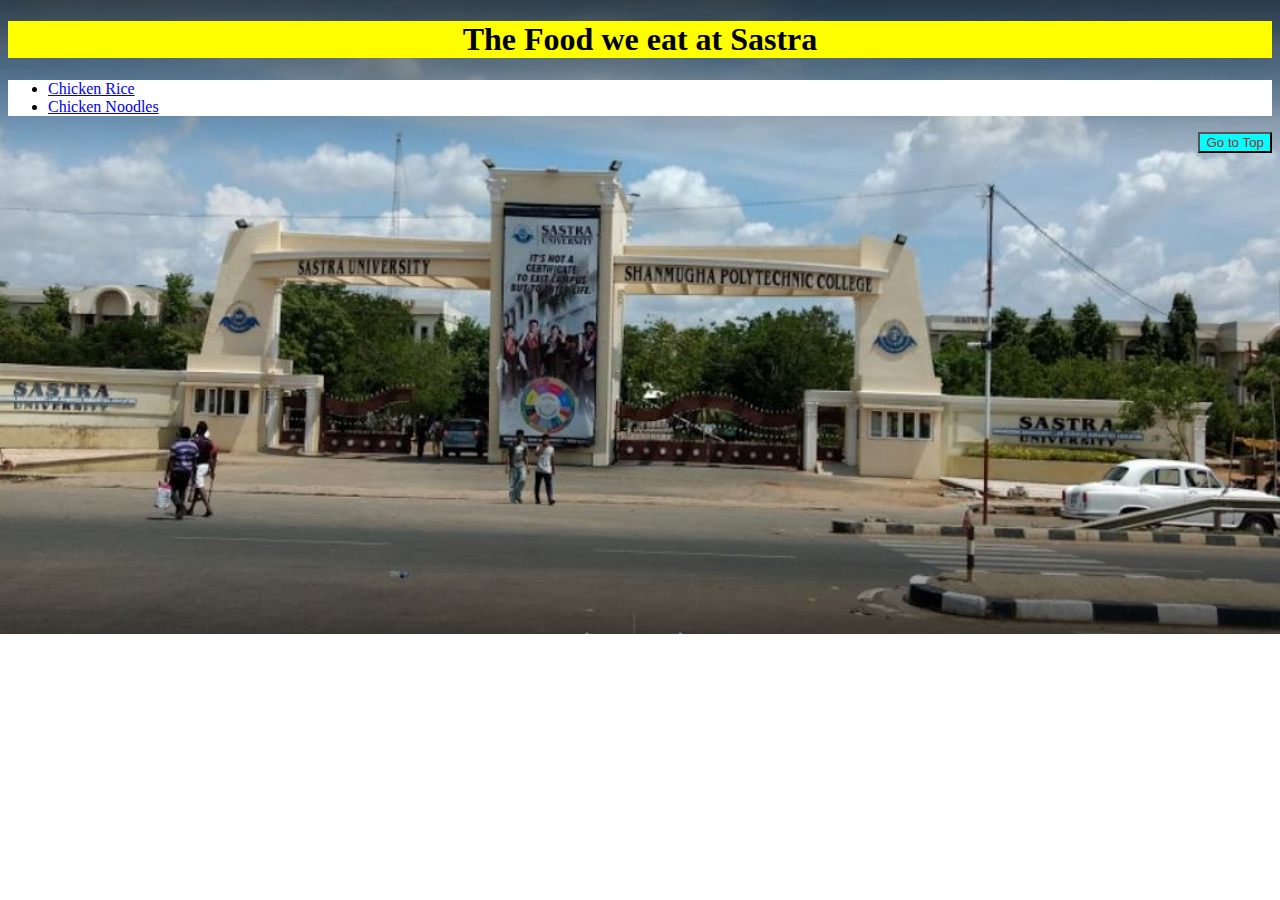
<file: index.html>
<!DOCTYPE html>
<html lang="en">
    <head>
        <meta charset="UTF-8">
        <link rel="stylesheet" href="style.css">
        <title>The Food we eat at Sastra</title>
    </head>
    <body class="home">
        <h1>The Food we eat at Sastra</h1>
        <!-- <image class="main" src="images/sastra_entrance.jpeg"></image> -->
        <ul class="recipe-links">
            <li><a href="recipes/chicken_rice.html">Chicken Rice</a></li>
            <li><a href="recipes/chicken_noodles.html">Chicken Noodles</a></li>
        </ul>
        <div class="top-wrap"><a href="#top"><button class="top-button">Go to Top</button></a></div>
    </body>
</html>
</file>
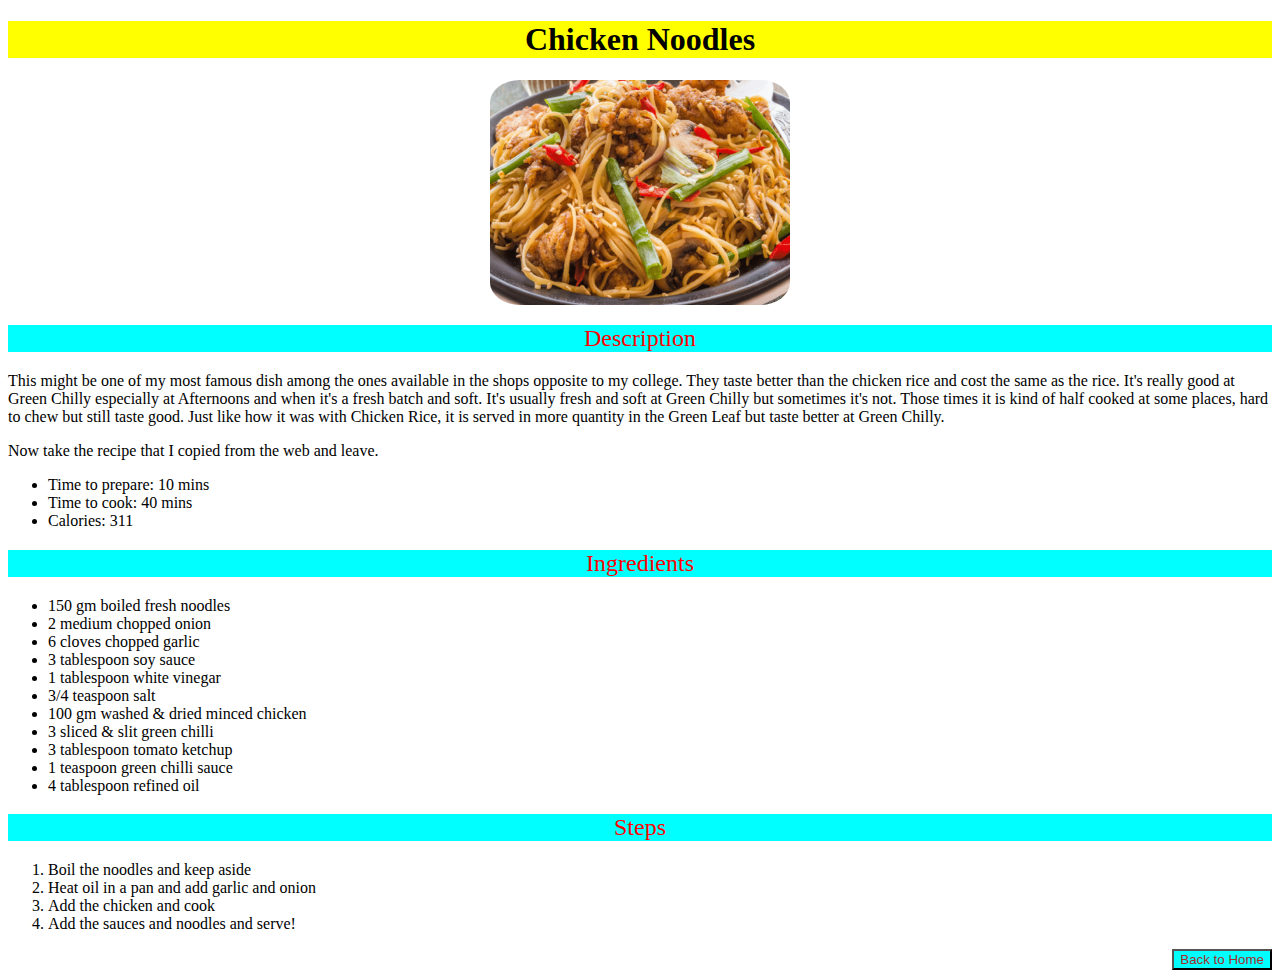
<file: recipes/chicken_noodles.html>
<!DOCTYPE html>
<html lang="en">
<head>
    <meta charset="UTF-8">
    <meta name="viewport" content="width=device-width, initial-scale=1.0">
    <link rel="stylesheet" href="../style.css">
    <title>Chicken Noodles</title>
</head>
<body>
    <h1>Chicken Noodles</h1>
    <img class = "recipe" src="../images/chicken_noodles.gif" width=300px></img>
    <h2>Description</h2>
    <p>This might be one of my most famous dish among the ones available in the shops opposite to my college. They taste better than the chicken rice and cost the same as the rice. It's really good at Green Chilly especially at Afternoons and when it's a fresh batch and soft. It's usually fresh and soft at Green Chilly but sometimes it's not. Those times it is kind of half cooked at some places, hard to chew but still taste good. Just like how it was with Chicken Rice, it is served in more quantity in the Green Leaf but taste better at Green Chilly.</p>
    <p>Now take the recipe that I copied from the web and leave.</p>
    <ul>
        <li>Time to prepare: 10 mins</li>
        <li>Time to cook: 40 mins</li>
        <li>Calories: 311</li>
    </ul>
    <h2>Ingredients</h2>
    <ul>
            <li>150 gm boiled fresh noodles</li>
            <li>2 medium chopped onion</li>
            <li>6 cloves chopped garlic</li>
            <li>3 tablespoon soy sauce</li>
            <li>1 tablespoon white vinegar</li>
            <li>3/4 teaspoon salt</li>
            <li>100 gm washed & dried minced chicken</li>
            <li>3 sliced & slit green chilli</li>
            <li>3 tablespoon tomato ketchup</li>
            <li>1 teaspoon green chilli sauce</li>
            <li>4 tablespoon refined oil</li>
    </ul>
    <h2>Steps</h2>
    <ol>
        <li>Boil the noodles and keep aside</li>
        <li>Heat oil in a pan and add garlic and onion</li>
        <li>Add the chicken and cook</li>
        <li>Add the sauces and noodles and serve!</li>
    </ol>
    <div class="top-wrap"><a href="../index.html"><button>Back to Home</button></a></div>
</body>
</html>
</file>
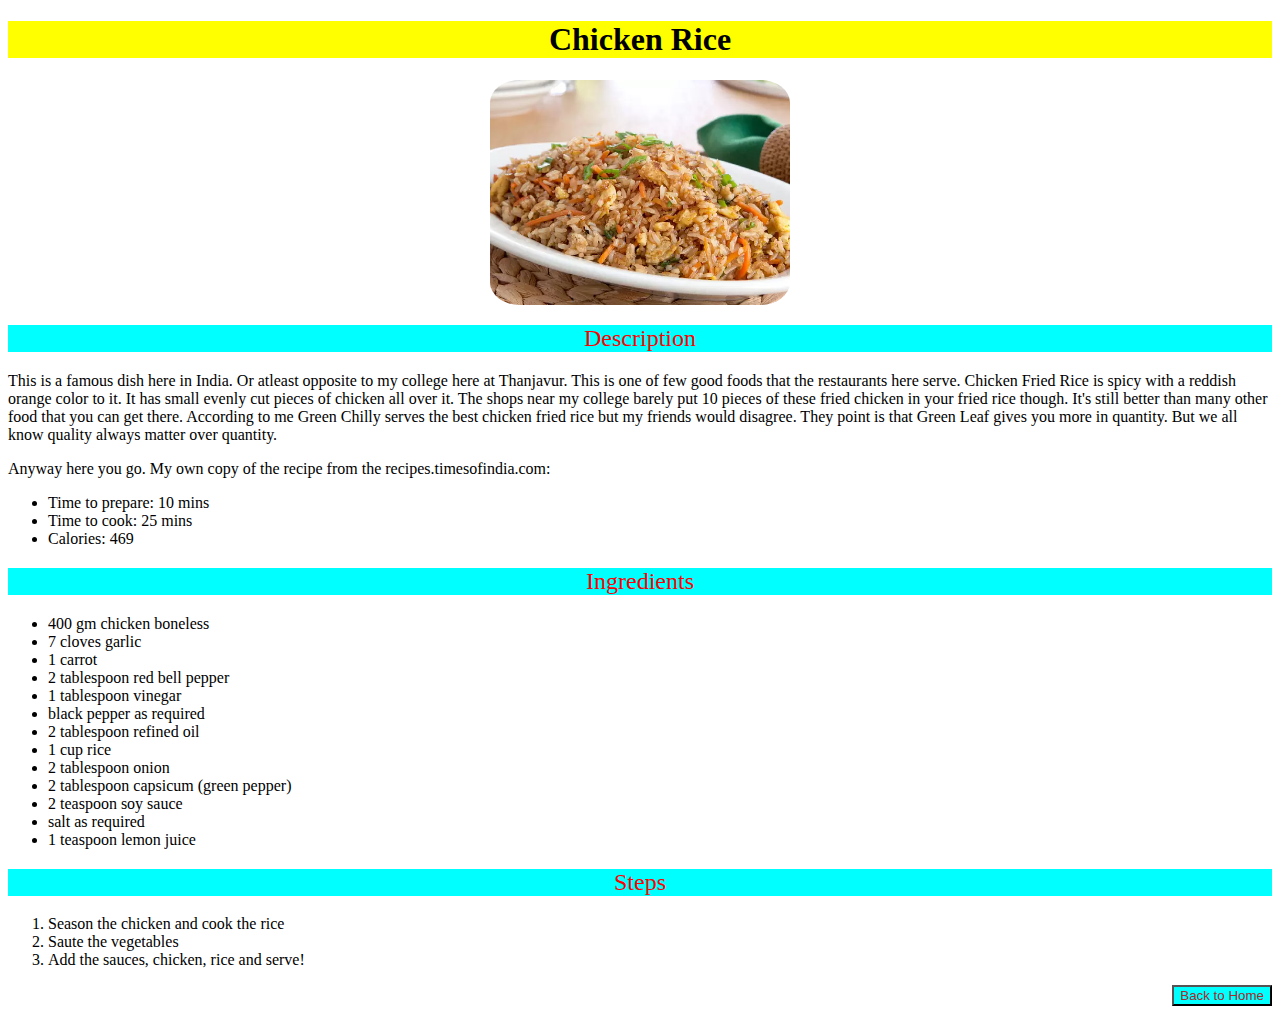
<file: recipes/chicken_rice.html>
<!DOCTYPE html>
<html lang="en">
<head>
    <meta charset="UTF-8">
    <meta name="viewport" content="width=device-width, initial-scale=1.0">
    <link rel="stylesheet" href="../style.css">
    <title>Chicken Fried Rice</title>
</head>
<body>
    <h1>Chicken Rice</h1>
    <img class="recipe" src="../images/chicken_fried_rice.webp" width=300px></img>
    <h2>Description</h2>
    <p>This is a famous dish here in India. Or atleast opposite to my college here at Thanjavur. This is one of few good foods that the restaurants here serve. Chicken Fried Rice is spicy with a reddish orange color to it. It has small evenly cut pieces of chicken all over it. The shops near my college barely put 10 pieces of these fried chicken in your fried rice though. It's still better than many other food that you can get there. According to me Green Chilly serves the best chicken fried rice but my friends would disagree. They point is that Green Leaf gives you more in quantity. But we all know quality always matter over quantity.</p>
    <p>Anyway here you go. My own copy of the recipe from the recipes.timesofindia.com:</p>
     <ul>
        <li>Time to prepare: 10 mins</li>
        <li>Time to cook: 25 mins</li>
        <li>Calories: 469</li>
    </ul>
        
    <h2>Ingredients</h2>
    <ul>
        <li>400 gm chicken boneless</li>
        <li>7 cloves garlic</li>
        <li>1 carrot</li>
        <li>2 tablespoon red bell pepper</li>
        <li>1 tablespoon vinegar</li>
        <li>black pepper as required</li>
        <li>2 tablespoon refined oil</li>
        <li>1 cup rice</li>
        <li>2 tablespoon onion</li>
        <li>2 tablespoon capsicum (green pepper)</li>
        <li>2 teaspoon soy sauce</li>
        <li>salt as required</li>
        <li>1 teaspoon lemon juice</li>
    </ul>
    <h2>Steps</h2>
    <ol>
        <li>Season the chicken and cook the rice</li>
        <li>Saute the vegetables</li>
        <li>Add the sauces, chicken, rice and serve!</li>
    </ol>
    <div class="top-wrap"><a class="go-home" href="../index.html"><button>Back to Home</button></a></div>
</body>
</html>
</file>
<file: style.css>
body.home{
    background-image: url("images/sastra_entrance.jpeg");
    background-repeat: no-repeat;
    background-size: cover;
}
h2 {
    background-color: aqua;
    color: red;
    font-weight: 500;
    text-align: center;
}

h1 {
    background-color: yellow;
    color: black;
    text-align: center;
}

img.recipe {
    display: block;
    margin-left: auto;
    margin-right: auto;
    text-align: center;
    border-radius: 10%;
}

.recipe-links {
    background-color: white;   
}

button {
    background-color: cyan;
    color:brown
}

.top-wrap{
    text-align:right;
}
</file>
